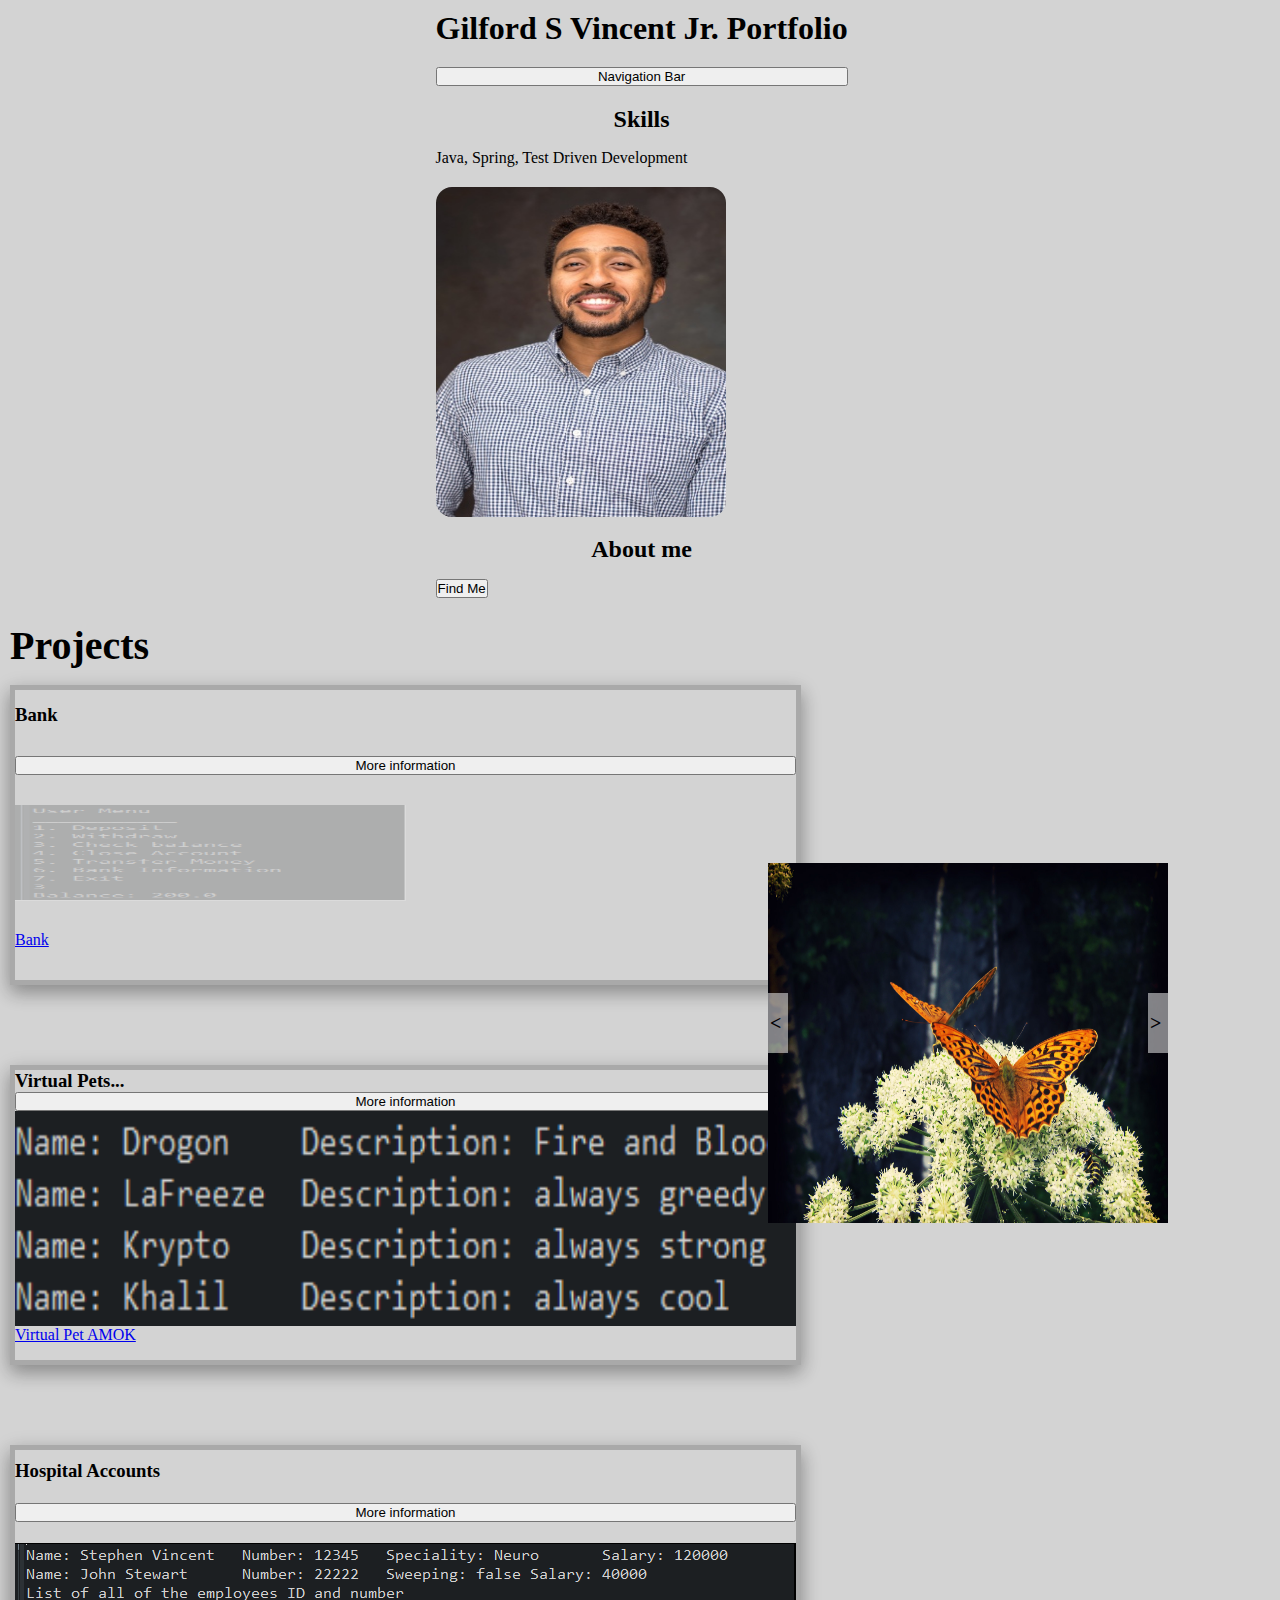
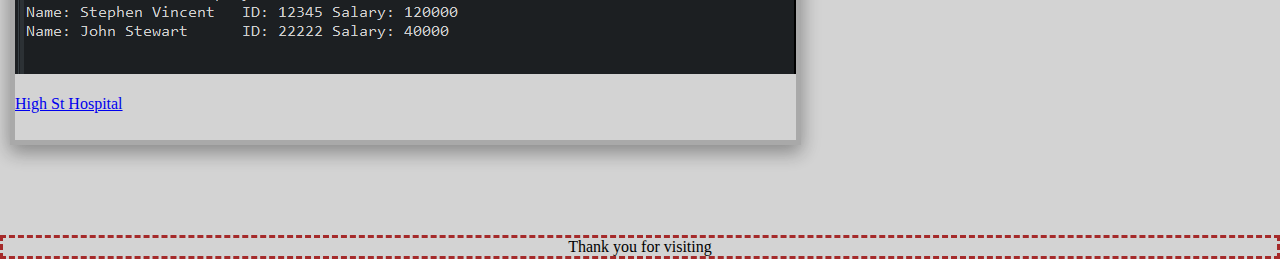
<file: index.html>
<!DOCTYPE html>
<html lang="en">
<head>
	<title>Gilford Stephen Vincent Portfolio</title>
	<link rel="stylesheet" type="text/css" href="./src/css/layout.css">
	<link rel="stylesheet" type="text/css" href="./src/css/style.css">
</head>
<body>
<div class="container_1">
	<!-- container childer -->
	<header>
		<h1>Gilford S Vincent Jr. Portfolio</h1>
		<button >Navigation Bar</button>
		<nav id="navigation">

		<ul>
			<li>	
			<a href="#link_project">Projects</a>	
			</li>
			<li>
				<a href="#link_about_me">About Me</a>
			</li>
			<li>
				<a href="https://www.linkedin.com/in/gilford-vincent-jr/">LinkedIn</a>
			</li>
			<li>
				<a href="https://github.com/vincentgilford">Github</a>
			</li>
		</ul>
	</nav>
	<section class="skills"> 
					<h2>Skills</h2>
					<p>Java, Spring, Test Driven Development</p>
			</section>
	
	<img id="profile_pic" src="./images/portfolio-linkEDin.png">
	<section id="link_about_me" class="about_me">
				<h2>About me</h2>
				<button class="trigger">Find Me</button>	
				<div class="modal">
			        <div class="modal-content">
			            <span class="close-button"><!-- &times; --></span>
			            <p> I am awesome.I am awesome.I am awesome.I am awesome.
				I am awesome.I am awesome.I am awesome.I am awesome.I am awesome.I am awesome.I am awesome.I am awesome.I am awesome.I am awesome.I am awesome.I am awesome.I am awesome.I am awesome.I am awesome.I am awesome.I am awesome.I am awesome.I am awesome.I am awesome.I am awesome.I am awesome.I am awesome.I am awesome.I am awesome.I am awesome.I am awesome.I am awesome.</p>
			        </div>
			    </div>	
			</section>	
	</header>

	<!-- container childer -->	
	<!-- <section class="sidebar_1">
	grid placed
		
	</section> -->
	<section class="sidebar_2">
		
			<section id="link_project" class="total_projects">
				<h2>Projects</h2>

				<article class="projects">
					<h3>Bank</h3>
					<button class="more_information_button" id="bankId">More information</button>
					<p id="bankProject" class="more_information">using TDD - an application, re-creating an experience with a bank teller; Accounts created  were put into a collection allowing for deposit, withdrawal, and transfers of currency between accounts </p>
					<img id="bank_pic" src="./images/bankoutput.png">
					<a href="https://github.com/vincentgilford/bank">Bank</a>
				</article>
				
				<article class="projects">
					<h3>Virtual Pets...</h3>
					<button class="more_information_button" id="virtualPetsId">More information</button>
					<p id="virtualPetProject" class="more_information"> using TDD - a simulated pet and environment developed to interact with end user, with growing needs for care, adoption, removal and any other plausible actions for a pet shelter such as cleanliness, and happiness.</p>
					<img id="virtualpet_pic" src="./images/virtualpetoutput1.png">
					<a href="https://github.com/vincentgilford/virtual-pet-AMOK">Virtual Pet AMOK</a>
				</article>				
				<article class="projects">
					<h3>Hospital Accounts</h3>
					<button  class="more_information_button" id="hospitalId">More information</button>
					<p id="hospitalProject" class="more_information">hospital system imitation, effectively creating a pseudo accounts for associated employees, ie doctor, nurse, and janitors. The application not only allowed for adding information of employees, but removal as well and searches for certain types of employees.</p>
					<img id="hospital_pic" src="./images/Hospitaloutput.png">

					<a href="https://github.com/vincentgilford/high-st-hospital">High St Hospital</a>
				</article>
			</section>
	</section>
	<!-- container childer -->	
	
	<div class="image-carosuel">
 		<div class="inner">
 			<img class="carosuel_image" src="./images/butterfly.png">
 			<img class="carosuel_image" src="./images/flowers.png">
 			<img class="carosuel_image" src="./images/splash.png">
 			<img class="carosuel_image" src="./images/puppy.png">	
 		</div>
 		<div class="prev"></div>
 		<div class="next"></div>
 		<div class="bubbles"></div>
 	</div>



	<footer>
		<p>Thank you for visiting</p>
	</footer>

</div>
<!-- end of container -->

<script src="./src/js/app.js"></script>
</body>
</html>
<!-- end goal is to have a page where parts of the screen are scrolling and others remain statics-->
</file>
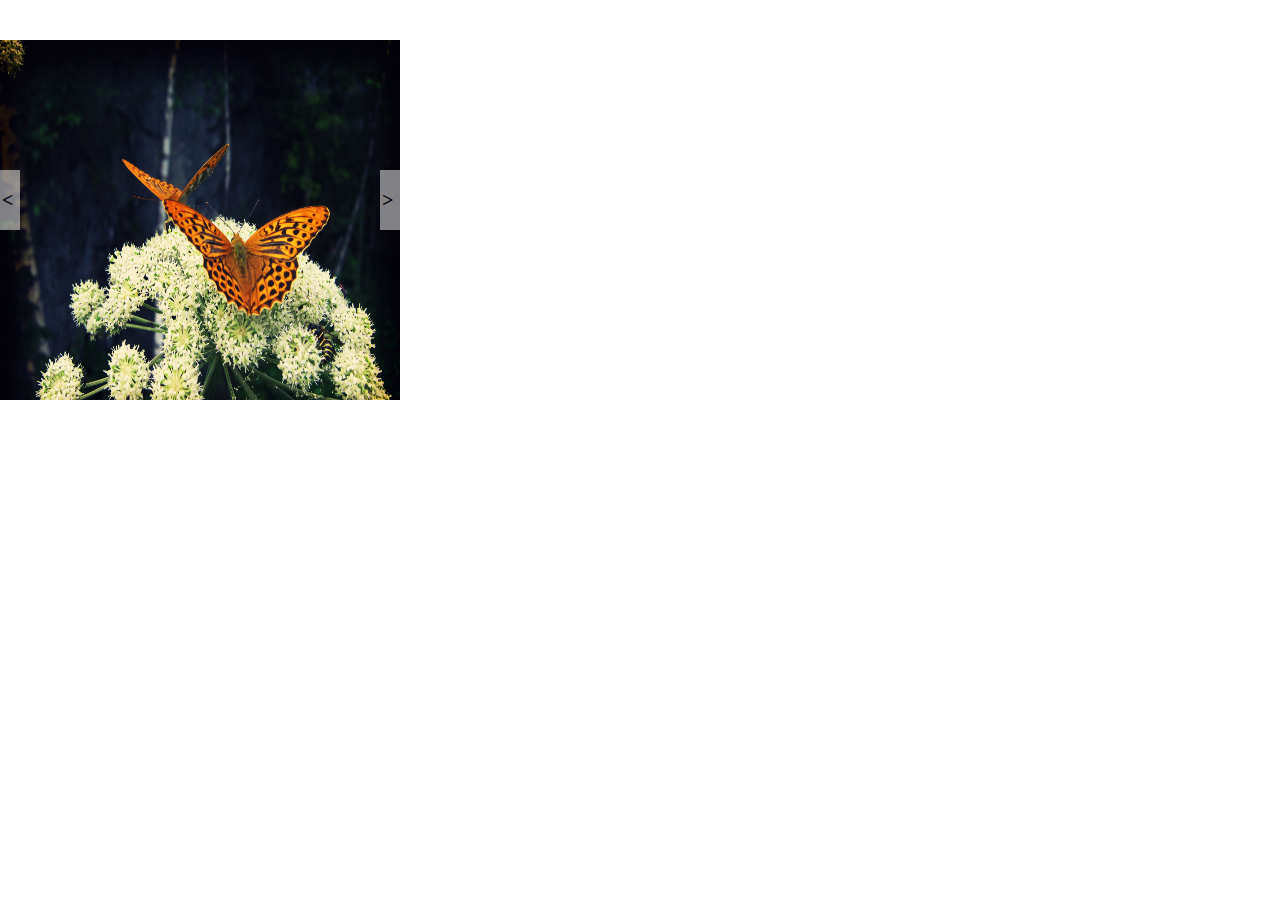
<file: image-carosuel-test.html>
<!DOCTYPE html>
<html>
<head>
	<title></title>
	<link rel="stylesheet" type="text/css" href="./src/css/layout.css">
</head>
<body>
 	<div class="image-carosuel">
 		<div class="inner">
 			<img class="carosuel_image" src="./images/butterfly.png">
 			<img class="carosuel_image" src="./images/flowers.png">
 			<img class="carosuel_image" src="./images/splash.png">
 			<img class="carosuel_image" src="./images/puppy.png">	
 		</div>
 		<div class="prev"></div>
 		<div class="next"></div>
 		<div class="bubbles"></div>
 	</div>
 	<script src="./src/js/app-image-car.js"></script>
</body>
</html>
</file>
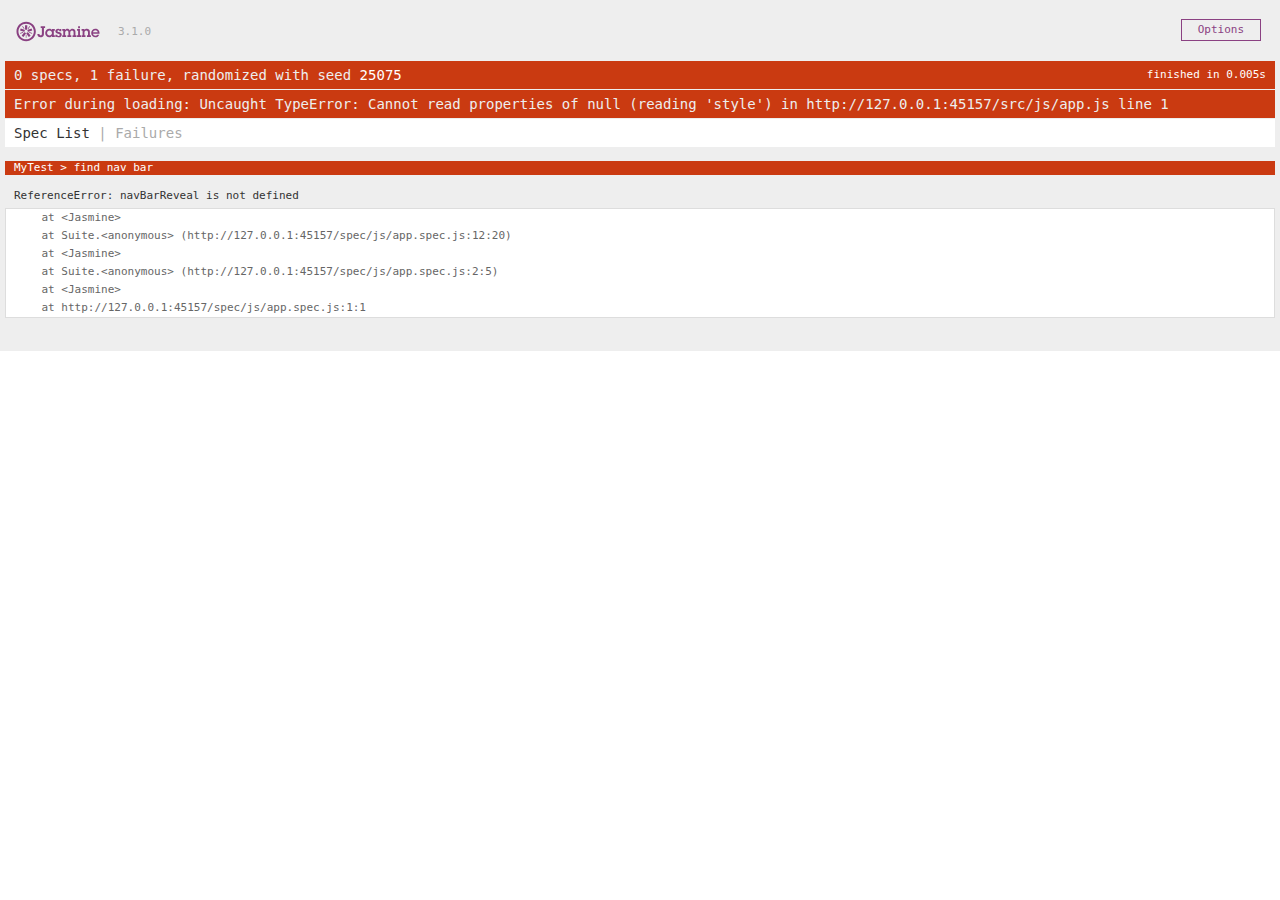
<file: SpecRunner.html>
<!DOCTYPE html>
<html>
<head>
  <meta charset="utf-8">
  <title>Jasmine Spec Runner v3.1.0</title>

  <link rel="shortcut icon" type="image/png" href="lib/jasmine-3.1.0/jasmine_favicon.png">
  <link rel="stylesheet" href="lib/jasmine-3.1.0/jasmine.css">

  <script src="lib/jasmine-3.1.0/jasmine.js"></script>
  <script src="lib/jasmine-3.1.0/jasmine-html.js"></script>
  <script src="lib/jasmine-3.1.0/boot.js"></script>

  <!-- include source files here... -->
  <script src="./src/js/app.js"></script>
  

  <!-- include spec files here... -->
 <script src="./spec/js/app.spec.js"></script>

</head>

<body>
</body>
</html>
</file>
<file: src/css/layout.css>
* {
    box-sizing: border-box;
    margin: 0;
    padding: 0;
}


.container_1{
	/*border: dashed red;*/
	display: grid;
	grid-template-columns: 1fr 2fr 2fr;
	grid-template-rows: 1fr 1fr 1fr;
	min-height: : 100vh;
}


.navigation {
	/*border: dashed orange;*/
	grid-column:1/2;
	grid-row:1/3;
	width: 45%;
}

header {
	/*border: dashed purple;*/
	display: grid;
	grid-column: 1/-1;
	grid-row:1/1;
	justify-content: center;
	align-items: center;
	margin-left: .2rem;
	margin-bottom: .2rem;
}

header h2{
	justify-self: center;
	font-weight: bold;
}


/*irrelevant currently*/
/*.sidebar_1 { 
	display: grid;
	border: dashed green;
	grid-column: 1/-1;
	grid-row: 2/3;
	margin-bottom: 1rem;
	position: static;
}*/

nav ul{
	margin-top: 2rem;
}

nav{
	display: grid;
	display: flex;
	align-self: left;
	justify-content: flex-start;
}

.sidebar_2{
	display: grid;
	display: flex;
	grid-column: 1/-1;
	grid-row: 2/4;
/*	border: dashed magenta;*/	
}

.projects{
	display: flex;
	flex-direction: column; /* first change for switching up site*/
	grid-row: 1/4;
	justify-content: space-around;
	border: dashed black;
	padding-bottom: 1rem;
	margin-bottom: 5rem;
	min-height: 300px;
}

 .sidebar_2 h2{
	grid-column: 1/-1;
	justify-content: center;
	grid-row: 2/4;
	font-size: 40px;

}

.total_projects{
	display: flex;
	flex-direction: column;
	flex-wrap: wrap-reverse;
	justify-content: space-between;
	margin-bottom: 15rem;
	/*flex-wrap:wrap;*/
	padding:5px;
	margin:5px;
}

.skills{
	/*border: dashed purple;*/
}

h2{
	margin-bottom: 1rem;
}

footer{
	display: flex;
	grid-column:1/-1;
	grid-row:4/-1;
	align-content: center;
	justify-content: center;
	border: dashed brown;
}

footer p{
	align-content: center;
	justify-content: center;
}


/*modal box*/
.modal {
        position: fixed;
        left: 0;
        top: 0;
        width: 100%;
        height: 100%;
        background-color: rgba(0, 0, 0, 0.5);
        opacity: 0;
        visibility: hidden;
        transform: scale(1.1);
        transition: visibility 0s linear 0.25s, opacity 0.25s 0s, transform 0.25s;
    }
    .modal-content {
        position: absolute;
        top: 50%;
        left: 50%;
        transform: translate(-50%, -50%);
        background-color: white;
        padding: 1rem 1.5rem;
        width: 24rem;
        border-radius: 0.5rem;
    }
    .close-button {
        float: right;
        width: 1.5rem;
        line-height: 1.5rem;
        text-align: center;
        cursor: pointer;
        border-radius: 0.25rem;
        background-color: lightgray;
    }
    .close-button:hover {
        background-color: darkgray;
    }
    .show-modal {
        opacity: 1;
        visibility: visible;
        transform: scale(1.0);
        transition: visibility 0s linear 0s, opacity 0.25s 0s, transform 0.25s;
    }

/*image-carosuel*/
.carosuel_image{
	width: 400px;
	height: 400px;
}



.image-carosuel{
	width: 400px;
	height: 400px;
	overflow: hidden;
	position: relative;
	grid-column: 3/4;
	grid-row: 2/3;
	
	padding:40px;
	justify-content: space-around;
	align-self: flex-end;
	

}

.inner{
	display: flex;
	position: absolute;
	left: -0px;
}

.next::after, .prev::after{
	content: '>' ;
	position: absolute;
	top: 50%;
	right: 0;
	background-color: white; 
	font-size: 20px;
	width: 1em;
	height: 3em;
	font-weight: bold;
	transform: translateY(-50%);
	line-height: 3em;
	box-sizing: border-box; 
	padding: 0 .1em;
	cursor: pointer;
	opacity: .5;
	transition: opacity 0.1s linear;
}

.next:hover::after, .prev:hover::after{
	opacity: 1;
}

.prev::after {
	left: 0; 
	content: '<' ;
}

#bankProject{
	padding-top: 10px;
	max-width: 400px;
	max-height: 300px;
}

#virtualPetProject{
	padding-top: 10px;
	max-width: 400px;
	max-height: 300px;
}

#hospitalProject{
	padding-top: 10px;
	max-width: 400px;
	max-height: 300px;

}
</file>
<file: src/css/style.css>
@import url('https://fonts.googleapis.com/css?family=Open+Sans:400,700');

.container{

	background-color: rgb(102, 204, 102);
}



#profile_pic{
	
	width: 290px;
	height: 330px;
	border-radius: 1rem;
}

nav ul {
	list-style-type:none;
}
#virtualpet_pic{
	width: 100%;
	height: 100%;

}


#bank_pic{
	width: 50%;
	height: 35%;
	opacity: .2;
	max-height: 150px;
}

.projects{
	border: 5px solid darkgrey;
	box-shadow: 0 8px 16px 0 rgba(0,0,0,0.2), 0 6px 20px 0 rgba(0,0,0,0.19);
	web
}


body{
	background-color: lightgrey;
}
</file>
<file: lib/jasmine-3.1.0/jasmine.css>
body { overflow-y: scroll; }

.jasmine_html-reporter { background-color: #eee; padding: 5px; margin: -8px; font-size: 11px; font-family: Monaco, "Lucida Console", monospace; line-height: 14px; color: #333; }
.jasmine_html-reporter a { text-decoration: none; }
.jasmine_html-reporter a:hover { text-decoration: underline; }
.jasmine_html-reporter p, .jasmine_html-reporter h1, .jasmine_html-reporter h2, .jasmine_html-reporter h3, .jasmine_html-reporter h4, .jasmine_html-reporter h5, .jasmine_html-reporter h6 { margin: 0; line-height: 14px; }
.jasmine_html-reporter .jasmine-banner, .jasmine_html-reporter .jasmine-symbol-summary, .jasmine_html-reporter .jasmine-summary, .jasmine_html-reporter .jasmine-result-message, .jasmine_html-reporter .jasmine-spec .jasmine-description, .jasmine_html-reporter .jasmine-spec-detail .jasmine-description, .jasmine_html-reporter .jasmine-alert .jasmine-bar, .jasmine_html-reporter .jasmine-stack-trace { padding-left: 9px; padding-right: 9px; }
.jasmine_html-reporter .jasmine-banner { position: relative; }
.jasmine_html-reporter .jasmine-banner .jasmine-title { background: url('[data-uri]') no-repeat; background: url('[data-uri]') no-repeat, none; -moz-background-size: 100%; -o-background-size: 100%; -webkit-background-size: 100%; background-size: 100%; display: block; float: left; width: 90px; height: 25px; }
.jasmine_html-reporter .jasmine-banner .jasmine-version { margin-left: 14px; position: relative; top: 6px; }
.jasmine_html-reporter #jasmine_content { position: fixed; right: 100%; }
.jasmine_html-reporter .jasmine-version { color: #aaa; }
.jasmine_html-reporter .jasmine-banner { margin-top: 14px; }
.jasmine_html-reporter .jasmine-duration { color: #fff; float: right; line-height: 28px; padding-right: 9px; }
.jasmine_html-reporter .jasmine-symbol-summary { overflow: hidden; *zoom: 1; margin: 14px 0; }
.jasmine_html-reporter .jasmine-symbol-summary li { display: inline-block; height: 10px; width: 14px; font-size: 16px; }
.jasmine_html-reporter .jasmine-symbol-summary li.jasmine-passed { font-size: 14px; }
.jasmine_html-reporter .jasmine-symbol-summary li.jasmine-passed:before { color: #007069; content: "\02022"; }
.jasmine_html-reporter .jasmine-symbol-summary li.jasmine-failed { line-height: 9px; }
.jasmine_html-reporter .jasmine-symbol-summary li.jasmine-failed:before { color: #ca3a11; content: "\d7"; font-weight: bold; margin-left: -1px; }
.jasmine_html-reporter .jasmine-symbol-summary li.jasmine-excluded { font-size: 14px; }
.jasmine_html-reporter .jasmine-symbol-summary li.jasmine-excluded:before { color: #bababa; content: "\02022"; }
.jasmine_html-reporter .jasmine-symbol-summary li.jasmine-pending { line-height: 17px; }
.jasmine_html-reporter .jasmine-symbol-summary li.jasmine-pending:before { color: #ba9d37; content: "*"; }
.jasmine_html-reporter .jasmine-symbol-summary li.jasmine-empty { font-size: 14px; }
.jasmine_html-reporter .jasmine-symbol-summary li.jasmine-empty:before { color: #ba9d37; content: "\02022"; }
.jasmine_html-reporter .jasmine-run-options { float: right; margin-right: 5px; border: 1px solid #8a4182; color: #8a4182; position: relative; line-height: 20px; }
.jasmine_html-reporter .jasmine-run-options .jasmine-trigger { cursor: pointer; padding: 8px 16px; }
.jasmine_html-reporter .jasmine-run-options .jasmine-payload { position: absolute; display: none; right: -1px; border: 1px solid #8a4182; background-color: #eee; white-space: nowrap; padding: 4px 8px; }
.jasmine_html-reporter .jasmine-run-options .jasmine-payload.jasmine-open { display: block; }
.jasmine_html-reporter .jasmine-bar { line-height: 28px; font-size: 14px; display: block; color: #eee; }
.jasmine_html-reporter .jasmine-bar.jasmine-failed, .jasmine_html-reporter .jasmine-bar.jasmine-errored { background-color: #ca3a11; border-bottom: 1px solid #eee; }
.jasmine_html-reporter .jasmine-bar.jasmine-passed { background-color: #007069; }
.jasmine_html-reporter .jasmine-bar.jasmine-incomplete { background-color: #bababa; }
.jasmine_html-reporter .jasmine-bar.jasmine-skipped { background-color: #bababa; }
.jasmine_html-reporter .jasmine-bar.jasmine-warning { background-color: #ba9d37; color: #333; }
.jasmine_html-reporter .jasmine-bar.jasmine-menu { background-color: #fff; color: #aaa; }
.jasmine_html-reporter .jasmine-bar.jasmine-menu a { color: #333; }
.jasmine_html-reporter .jasmine-bar a { color: white; }
.jasmine_html-reporter.jasmine-spec-list .jasmine-bar.jasmine-menu.jasmine-failure-list, .jasmine_html-reporter.jasmine-spec-list .jasmine-results .jasmine-failures { display: none; }
.jasmine_html-reporter.jasmine-failure-list .jasmine-bar.jasmine-menu.jasmine-spec-list, .jasmine_html-reporter.jasmine-failure-list .jasmine-summary { display: none; }
.jasmine_html-reporter .jasmine-results { margin-top: 14px; }
.jasmine_html-reporter .jasmine-summary { margin-top: 14px; }
.jasmine_html-reporter .jasmine-summary ul { list-style-type: none; margin-left: 14px; padding-top: 0; padding-left: 0; }
.jasmine_html-reporter .jasmine-summary ul.jasmine-suite { margin-top: 7px; margin-bottom: 7px; }
.jasmine_html-reporter .jasmine-summary li.jasmine-passed a { color: #007069; }
.jasmine_html-reporter .jasmine-summary li.jasmine-failed a { color: #ca3a11; }
.jasmine_html-reporter .jasmine-summary li.jasmine-empty a { color: #ba9d37; }
.jasmine_html-reporter .jasmine-summary li.jasmine-pending a { color: #ba9d37; }
.jasmine_html-reporter .jasmine-summary li.jasmine-excluded a { color: #bababa; }
.jasmine_html-reporter .jasmine-description + .jasmine-suite { margin-top: 0; }
.jasmine_html-reporter .jasmine-suite { margin-top: 14px; }
.jasmine_html-reporter .jasmine-suite a { color: #333; }
.jasmine_html-reporter .jasmine-failures .jasmine-spec-detail { margin-bottom: 28px; }
.jasmine_html-reporter .jasmine-failures .jasmine-spec-detail .jasmine-description { background-color: #ca3a11; color: white; }
.jasmine_html-reporter .jasmine-failures .jasmine-spec-detail .jasmine-description a { color: white; }
.jasmine_html-reporter .jasmine-result-message { padding-top: 14px; color: #333; white-space: pre; }
.jasmine_html-reporter .jasmine-result-message span.jasmine-result { display: block; }
.jasmine_html-reporter .jasmine-stack-trace { margin: 5px 0 0 0; max-height: 224px; overflow: auto; line-height: 18px; color: #666; border: 1px solid #ddd; background: white; white-space: pre; }
</file>
